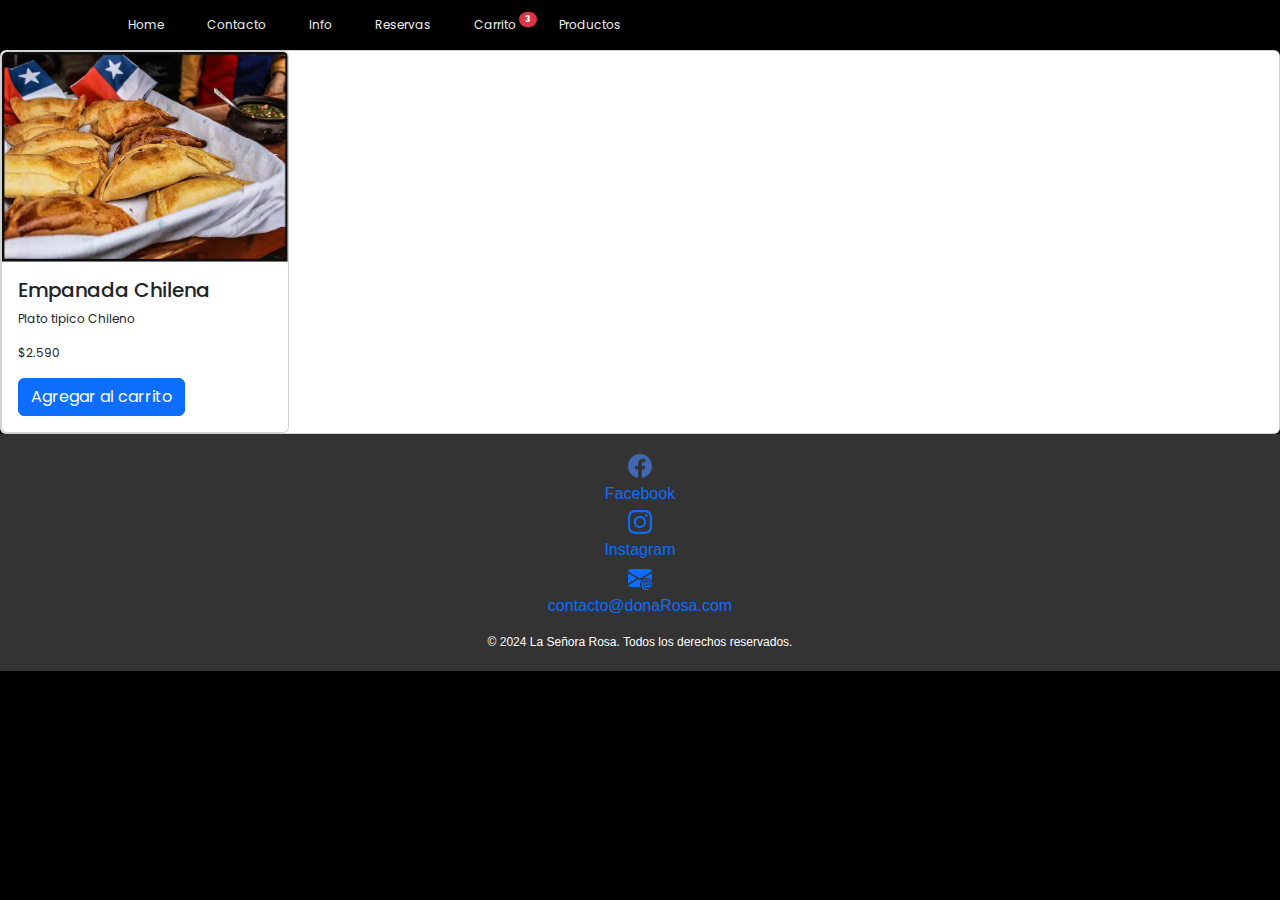
<file: RestaurantDoñaRosa/views/productos.html>
<!DOCTYPE html>
<html lang="en">
<head>
    <meta charset="UTF-8">
    <meta name="viewport" content="width=device-width, initial-scale=1.0">
    <title>Productos</title>
    <link href="https://cdn.jsdelivr.net/npm/bootstrap@5.3.3/dist/css/bootstrap.min.css" rel="stylesheet" integrity="sha384-QWTKZyjpPEjISv5WaRU9OFeRpok6YctnYmDr5pNlyT2bRjXh0JMhjY6hW+ALEwIH" crossorigin="anonymous">
    <link rel="stylesheet" href="https://cdn.jsdelivr.net/npm/bootstrap-icons@1.11.3/font/bootstrap-icons.min.css">
    <link rel="stylesheet" href="../assets/css/style.css">
</head>
<body>
    <header>
        <nav>
            <a href="">Home</a>
            <a href="">Contacto</a>
            <a href="">Info</a>
            <a href="">Reservas</a>
            <a id="btnCarrito" data-bs-toggle="modal" data-bs-target="#carritoModal">
                Carrito
                <span id="badgeCarrito" class="badge rounded-pill bg-danger position-absolute" style="margin-top: -4px;">
                   
                </span>
                </a>
            
            <a href="productos.html">Productos</a>
        </nav>
    </header>

    <section>
        <div class="card">
            <div class="card" style="width: 18rem;">
                <img src="../assets/image/empanaChilenas.png" class="card-img-top" alt="..." id="imgEmpanadaDePino">
                <div class="card-body">
                  <h5 class="card-title" id="tituloEmpanada">Empanada Chilena</h5>
                  <p class="card-text" id="Descripcion">Plato tipico Chileno</p>
                  <p class="card-text" id="precioEmpanada">$2.590</p>
                  <a href="#" class="btn btn-primary" id="botonComprarEmpanda">Agregar al carrito</a>
                </div>
              </div>
        </div>
    
    </section>

    <footer class="footer">
        <div class="footer-title">
            <a href="https://www.facebook.com/tu-pagina-facebook" target="_blank">
                <svg xmlns="http://www.w3.org/2000/svg" width="24" height="24" fill="#4267B2" class="bi bi-facebook" viewBox="0 0 16 16">
                    <path d="M16 8.049c0-4.446-3.582-8.05-8-8.05C3.58 0-.002 3.603-.002 8.05c0 4.017 2.926 7.347 6.75 7.951v-5.625h-2.03V8.05H6.75V6.275c0-2.017 1.195-3.131 3.022-3.131.876 0 1.791.157 1.791.157v1.98h-1.009c-.993 0-1.303.621-1.303 1.258v1.51h2.218l-.354 2.326H9.25V16c3.824-.604 6.75-3.934 6.75-7.951"/>
                </svg>
                <p style="font-size: 16px; margin: 4px 0;">Facebook</p>
            </a>

            <a href="https://www.instagram.com/">
                <svg xmlns="http://www.w3.org/2000/svg" width="24" height="24" fill="currentColor" class="bi bi-instagram" viewBox="0 0 16 16">
                    <path d="M8 0C5.829 0 5.556.01 4.703.048 3.85.088 3.269.222 2.76.42a3.9 3.9 0 0 0-1.417.923A3.9 3.9 0 0 0 .42 2.76C.222 3.268.087 3.85.048 4.7.01 5.555 0 5.827 0 8.001c0 2.172.01 2.444.048 3.297.04.852.174 1.433.372 1.942.205.526.478.972.923 1.417.444.445.89.719 1.416.923.51.198 1.09.333 1.942.372C5.555 15.99 5.827 16 8 16s2.444-.01 3.298-.048c.851-.04 1.434-.174 1.943-.372a3.9 3.9 0 0 0 1.416-.923c.445-.445.718-.891.923-1.417.197-.509.332-1.09.372-1.942C15.99 10.445 16 10.173 16 8s-.01-2.445-.048-3.299c-.04-.851-.175-1.433-.372-1.941a3.9 3.9 0 0 0-.923-1.417A3.9 3.9 0 0 0 13.24.42c-.51-.198-1.092-.333-1.943-.372C10.443.01 10.172 0 7.998 0zm-.717 1.442h.718c2.136 0 2.389.007 3.232.046.78.035 1.204.166 1.486.275.373.145.64.319.92.599s.453.546.598.92c.11.281.24.705.275 1.485.039.843.047 1.096.047 3.231s-.008 2.389-.047 3.232c-.035.78-.166 1.203-.275 1.485a2.5 2.5 0 0 1-.599.919c-.28.28-.546.453-.92.598-.28.11-.704.24-1.485.276-.843.038-1.096.047-3.232.047s-2.39-.009-3.233-.047c-.78-.036-1.203-.166-1.485-.276a2.5 2.5 0 0 1-.92-.598 2.5 2.5 0 0 1-.6-.92c-.109-.281-.24-.705-.275-1.485-.038-.843-.046-1.096-.046-3.233s.008-2.388.046-3.231c.036-.78.166-1.204.276-1.486.145-.373.319-.64.599-.92s.546-.453.92-.598c.282-.11.705-.24 1.485-.276.738-.034 1.024-.044 2.515-.045zm4.988 1.328a.96.96 0 1 0 0 1.92.96.96 0 0 0 0-1.92m-4.27 1.122a4.109 4.109 0 1 0 0 8.217 4.109 4.109 0 0 0 0-8.217m0 1.441a2.667 2.667 0 1 1 0 5.334 2.667 2.667 0 0 1 0-5.334"/>
                  </svg>
                  <p style="font-size: 16px; margin: 4px 0;">Instagram</p>
            </a>

            <a href="https://mail.google.com/mail/u/0/?pli=1" target="_blank">
                <svg xmlns="http://www.w3.org/2000/svg" width="24" height="24" fill="currentColor" class="bi bi-envelope-at-fill" viewBox="0 0 16 16">
                    <path d="M2 2A2 2 0 0 0 .05 3.555L8 8.414l7.95-4.859A2 2 0 0 0 14 2zm-2 9.8V4.698l5.803 3.546zm6.761-2.97-6.57 4.026A2 2 0 0 0 2 14h6.256A4.5 4.5 0 0 1 8 12.5a4.49 4.49 0 0 1 1.606-3.446l-.367-.225L8 9.586zM16 9.671V4.697l-5.803 3.546.338.208A4.5 4.5 0 0 1 12.5 8c1.414 0 2.675.652 3.5 1.671"/>
                    <path d="M15.834 12.244c0 1.168-.577 2.025-1.587 2.025-.503 0-1.002-.228-1.12-.648h-.043c-.118.416-.543.643-1.015.643-.77 0-1.259-.542-1.259-1.434v-.529c0-.844.481-1.4 1.26-1.4.585 0 .87.333.953.63h.03v-.568h.905v2.19c0 .272.18.42.411.42.315 0 .639-.415.639-1.39v-.118c0-1.277-.95-2.326-2.484-2.326h-.04c-1.582 0-2.64 1.067-2.64 2.724v.157c0 1.867 1.237 2.654 2.57 2.654h.045c.507 0 .935-.07 1.18-.18v.731c-.219.1-.643.175-1.237.175h-.044C10.438 16 9 14.82 9 12.646v-.214C9 10.36 10.421 9 12.485 9h.035c2.12 0 3.314 1.43 3.314 3.034zm-4.04.21v.227c0 .586.227.8.581.8.31 0 .564-.17.564-.743v-.367c0-.516-.275-.708-.572-.708-.346 0-.573.245-.573.791"/>
                  </svg>
                <p style="font-size: 16px; margin: 4px 0;">contacto@donaRosa.com</p>
            </a>
            <div class="copyright">
                <p>&copy; 2024 La Señora Rosa. Todos los derechos reservados.</p>
            </div>
        </div>
    </footer>

    <!-- Modal -->
<div class="modal fade" id="carritoModal" tabindex="-1" aria-labelledby="exampleModalLabel" aria-hidden="true">
    <div class="modal-dialog">
      <div class="modal-content">
        <div class="modal-header">
          <h1 class="modal-title fs-5" style="color: black;" id="exampleModalLabel">Carrito</h1>
          <button type="button" class="btn-close" data-bs-dismiss="modal" aria-label="Close"></button>
        </div>
        <div id="productsList" class="modal-body" style="color: black;">
          
        </div>
        <div class="modal-footer">
          <button type="button" class="btn btn-secondary" data-bs-dismiss="modal">Close</button>
          <button type="button" class="btn btn-primary">Save changes</button>
        </div>
      </div>
    </div>
  </div>

    <script src="../assets/js/carrito.js"></script>
    <script src="https://cdn.jsdelivr.net/npm/bootstrap@5.3.3/dist/js/bootstrap.bundle.min.js" integrity="sha384-YvpcrYf0tY3lHB60NNkmXc5s9fDVZLESaAA55NDzOxhy9GkcIdslK1eN7N6jIeHz" crossorigin="anonymous"></script>
</body>
</html>
</file>
<file: RestaurantDoñaRosa/assets/css/style.css>
@import url('https://fonts.googleapis.com/css2?family=Poppins:ital,wght@0,100;0,200;0,300;0,400;0,500;0,600;0,700;0,800;0,900;1,100;1,200;1,300;1,400;1,500;1,600;1,700;1,800;1,900&display=swap');
body{
    margin: 0;
    background-color: #000;
    color: #eee;
    font-family: Poppins;
    font-size: 12px;
}
a{
    text-decoration: none;
}
header{
    width: 1140px;
    max-width: 80%;
    margin: auto;
    height: 50px;
    display: flex;
    align-items: center;
    position: relative;
    z-index: 100;
}
header a{
    color: #eee;
    margin-right: 40px;
}
/* carousel */
.carousel{
    height: 100vh;
    margin-top: -50px;
    width: 100vw;
    overflow: hidden;
    position: relative;
}
.carousel .list .item{
    width: 100%;
    height: 100%;
    position: absolute;
    inset: 0 0 0 0;
}
.carousel .list .item img{
    width: 100%;
    height: 100%;
    object-fit: cover;
}
.carousel .list .item .content{
    position: absolute;
    top: 20%;
    width: 1140px;
    max-width: 80%;
    left: 50%;
    transform: translateX(-50%);
    padding-right: 30%;
    box-sizing: border-box;
    color: #fff;
    text-shadow: 0 5px 10px #0004;
}
.carousel .list .item .author{
    font-weight: bold;
    letter-spacing: 10px;
    color: red;
}
.carousel .list .item .title,
.carousel .list .item .topic{
    font-size: 5em;
    font-weight: bold;
    line-height: 1.3em;
}
.carousel .list .item .topic{
    color: #000cb9;
}
.carousel .list .item .buttons{
    display: grid;
    grid-template-columns: repeat(2, 130px);
    grid-template-rows: 40px;
    gap: 5px;
    margin-top: 20px;
}
.carousel .list .item .buttons button{
    border: none;
    background-color: #eee;
    letter-spacing: 3px;
    font-family: Poppins;
    font-weight: 500;
}
.carousel .list .item .buttons button:nth-child(2){
    background-color: transparent;
    border: 1px solid #fff;
    color: #eee;
}
/* thumbail */
.thumbnail{
    position: absolute;
    bottom: 50px;
    left: 50%;
    width: max-content;
    z-index: 100;
    display: flex;
    gap: 20px;
}
.thumbnail .item{
    width: 150px;
    height: 220px;
    flex-shrink: 0;
    position: relative;
}
.thumbnail .item img{
    width: 100%;
    height: 100%;
    object-fit: cover;
    border-radius: 20px;
}
.thumbnail .item .content{
    color: #fff;
    position: absolute;
    bottom: 10px;
    left: 10px;
    right: 10px;
}
.thumbnail .item .content .title{
    font-weight: 500;
}
.thumbnail .item .content .description{
    font-weight: 300;
}
/* arrows */
.arrows{
    position: absolute;
    top: 80%;
    right: 52%;
    z-index: 100;
    width: 300px;
    max-width: 30%;
    display: flex;
    gap: 10px;
    align-items: center;
}
.arrows button{
    width: 40px;
    height: 40px;
    border-radius: 50%;
    background-color: #eee4;
    border: none;
    color: #fff;
    font-family: monospace;
    font-weight: bold;
    transition: .5s;
}
.arrows button:hover{
    background-color: #fff;
    color: #000;
}

/* animation */
.carousel .list .item:nth-child(1){
    z-index: 1;
}

/* animation text in first item */

.carousel .list .item:nth-child(1) .content .author,
.carousel .list .item:nth-child(1) .content .title,
.carousel .list .item:nth-child(1) .content .topic,
.carousel .list .item:nth-child(1) .content .des,
.carousel .list .item:nth-child(1) .content .buttons
{
    transform: translateY(50px);
    filter: blur(20px);
    opacity: 0;
    animation: showContent .5s 1s linear 1 forwards;
}
@keyframes showContent{
    to{
        transform: translateY(0px);
        filter: blur(0px);
        opacity: 1;
    }
}
.carousel .list .item:nth-child(1) .content .title{
    animation-delay: 1.2s!important;
}
.carousel .list .item:nth-child(1) .content .topic{
    animation-delay: 1.4s!important;
}
.carousel .list .item:nth-child(1) .content .des{
    animation-delay: 1.6s!important;
}
.carousel .list .item:nth-child(1) .content .buttons{
    animation-delay: 1.8s!important;
}
/* create animation when next click */
.carousel.next .list .item:nth-child(1) img{
    width: 150px;
    height: 220px;
    position: absolute;
    bottom: 50px;
    left: 50%;
    border-radius: 30px;
    animation: showImage .5s linear 1 forwards;
}
@keyframes showImage{
    to{
        bottom: 0;
        left: 0;
        width: 100%;
        height: 100%;
        border-radius: 0;
    }
}

.carousel.next .thumbnail .item:nth-last-child(1){
    overflow: hidden;
    animation: showThumbnail .5s linear 1 forwards;
}
.carousel.prev .list .item img{
    z-index: 100;
}
@keyframes showThumbnail{
    from{
        width: 0;
        opacity: 0;
    }
}
.carousel.next .thumbnail{
    animation: effectNext .5s linear 1 forwards;
}

@keyframes effectNext{
    from{
        transform: translateX(150px);
    }
}

/* running time */

.carousel .time{
    position: absolute;
    z-index: 1000;
    width: 0%;
    height: 3px;
    background-color: #f1683a;
    left: 0;
    top: 0;
}

.carousel.next .time,
.carousel.prev .time{
    animation: runningTime 3s linear 1 forwards;
}
@keyframes runningTime{
    from{ width: 100%}
    to{width: 0}
}


/* prev click */

.carousel.prev .list .item:nth-child(2){
    z-index: 2;
}

.carousel.prev .list .item:nth-child(2) img{
    animation: outFrame 0.5s linear 1 forwards;
    position: absolute;
    bottom: 0;
    left: 0;
}
@keyframes outFrame{
    to{
        width: 150px;
        height: 220px;
        bottom: 50px;
        left: 50%;
        border-radius: 20px;
    }
}

.carousel.prev .thumbnail .item:nth-child(1){
    overflow: hidden;
    opacity: 0;
    animation: showThumbnail .5s linear 1 forwards;
}
.carousel.next .arrows button,
.carousel.prev .arrows button{
    pointer-events: none;
}
.carousel.prev .list .item:nth-child(2) .content .author,
.carousel.prev .list .item:nth-child(2) .content .title,
.carousel.prev .list .item:nth-child(2) .content .topic,
.carousel.prev .list .item:nth-child(2) .content .des,
.carousel.prev .list .item:nth-child(2) .content .buttons
{
    animation: contentOut 1.5s linear 1 forwards!important;
}

@keyframes contentOut{
    to{
        transform: translateY(-150px);
        filter: blur(20px);
        opacity: 0;
    }
}
@media screen and (max-width: 678px) {
    .carousel .list .item .content{
        padding-right: 0;
    }
    .carousel .list .item .content .title{
        font-size: 30px;
    }
}

.footer {
    background-color: #333;
    color: #fff;
    padding: 20px 0;
    text-align: center;
    font-family: 'Arial', sans-serif;
}

.footer-title h3 {
    margin: 0;
}

.social-links {
    margin-bottom: 15px;
}

.social-link {
    color: #fff;
    text-decoration: none;
    margin: 0 10px;
}

.social-icon {
    width: 24px;
    height: 24px;
    vertical-align: middle;
}

.contact-info {
    margin-bottom: 15px;
}

.contact-link {
    color: #fff;
    text-decoration: none;
}

.contact-icon {
    width: 24px;
    height: 24px;
    vertical-align: middle;
}

.copyright {
    margin-top: 15px;
}

.copyright p {
    margin: 0;
}
</file>
